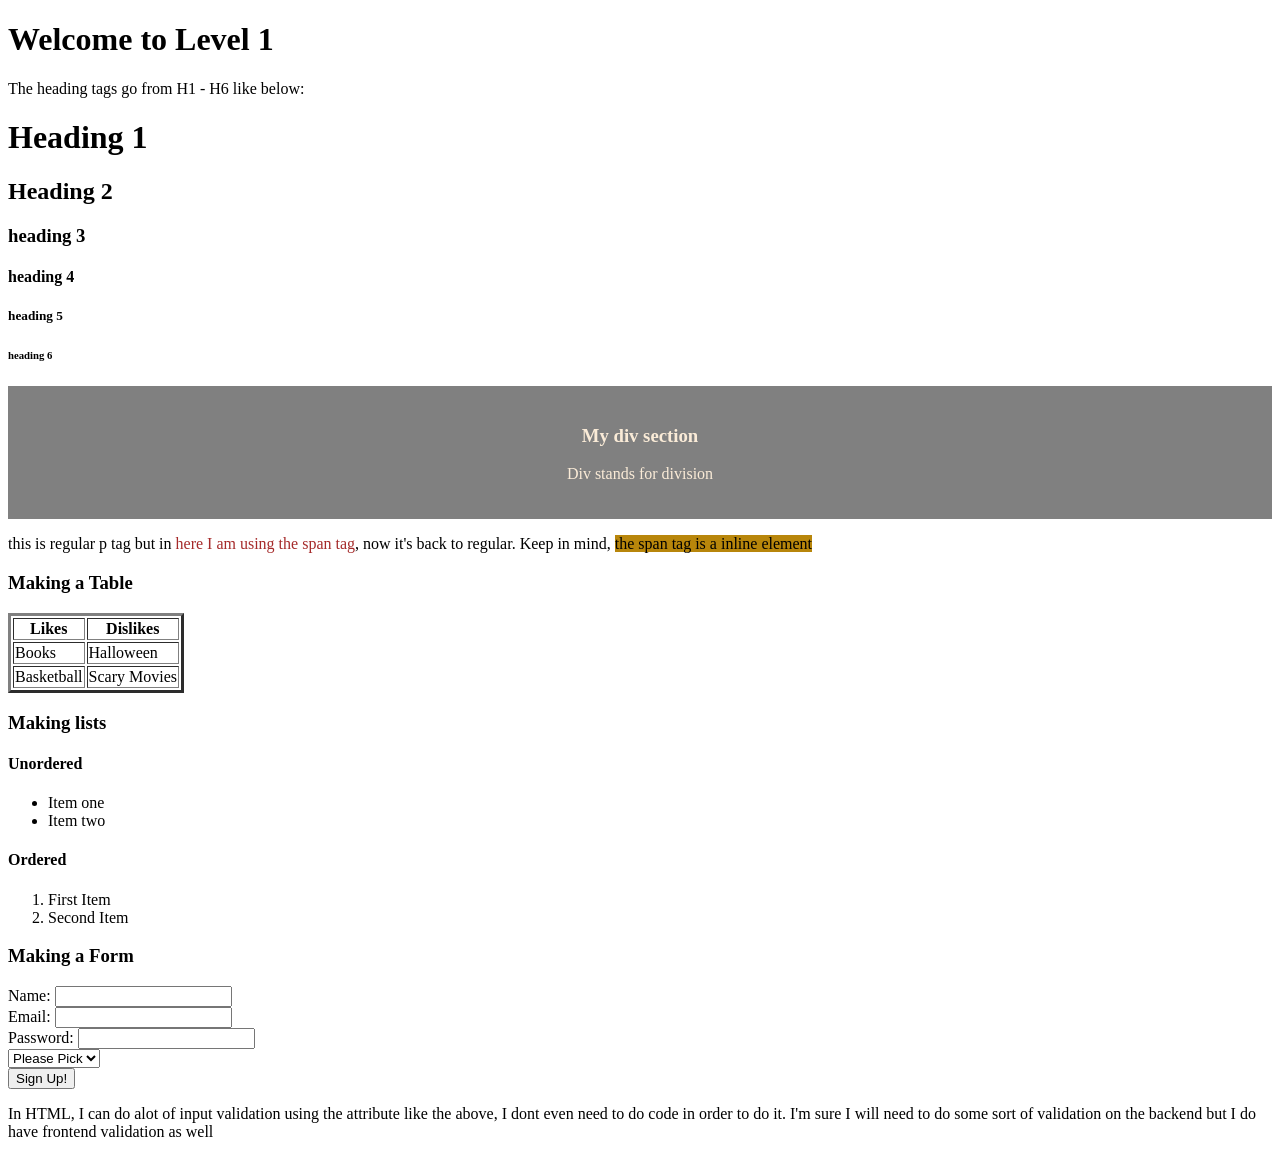
<file: Level_1/index.html>
<!DOCTYPE HTML>

<!--This is the root element-->
<html>
    <!--The head tag holds includes meta data -->
    <head>
        <meta charset="UTF-8">
        <meta name="description" content="This is for my level one project in my mentorship.">
        <!--This is for seo below:-->
        <meta name="keywords" content="HTML, CSS, Javascript">
        <meta name="author" content="fortune" >
        <title>My Practice Page</title>
    </head>

    <body>
        <h1>Welcome to Level 1</h1>
        <p>The heading tags go from H1 - H6 like below:</p>
        <h1>Heading 1</h1>
        <h2>Heading 2</h2>
        <h3>heading 3</h3>
        <h4>heading 4</h4>
        <h5>heading 5</h5>
        <h6>heading 6</h6>

        <div style="background-color:gray; padding: 20px; color: antiquewhite; text-align: center;">
            <h3>My div section</h3>
            <p>Div stands for division</p>
        </div>
        <p>
            this is regular p tag but in <span style="color: brown;">here I am using the span tag</span>, now it's back to regular. Keep in mind, <span style="font-family: 'Lucida Sans'; background-color: darkgoldenrod;"> the span tag is a inline element</span>
        </p>
        <!--This is how I would do a table. Border is just like it sounds for the thickness around element. Not something that is used often-->
        <h3>Making a Table</h3>
        <table border="3">
            <tr>
                <th>Likes</th>
                <th>Dislikes</th>
            </tr>
            <tr>
                <td>Books</td>
                <td>Halloween</td>
            </tr>
            <tr>
                <td>Basketball</td>
                <td>Scary Movies</td>
            </tr>

        </table>

        <h3>Making lists</h3>
        <h4>Unordered</h4>
        <ul>
            <li>Item one</li>
            <li>Item two</li>
        </ul>
        <h4>Ordered</h4>
        <ol>
            <li>First Item</li>
            <li>Second Item</li>
        </ol>
        
        <h3>Making a Form</Form></h3>
        <form>
            <!-- The "for" in label and the "id" input is how they attach to each other-->
            <label for="name">Name:</label>
            <input type="text" id="name" required />
            <br />
            <label for="email">Email:</label>
            <input type="email" required/>
            <br />
            <label for="password">Password:</label>
            <input type="password" id="password" required />
             <br />
             <!--Making like a carousel of options to choose from-->
             <select id="City">
                <option value="">Please Pick</option>
                <option value="Detroit">Detroit</option>
                <option value="Chicago">Chicago</option>
                <option value="Boston">Boston</option>
             </select>
            <br />
            <button>Sign Up!</button>
            <p>In HTML, I can do alot of input validation using the attribute like the above, I dont even need to do code in order to do it. I'm sure I will need to do some sort of validation on the backend but I do have frontend validation as well</p>
        </form>
    </body>
</html>
</file>
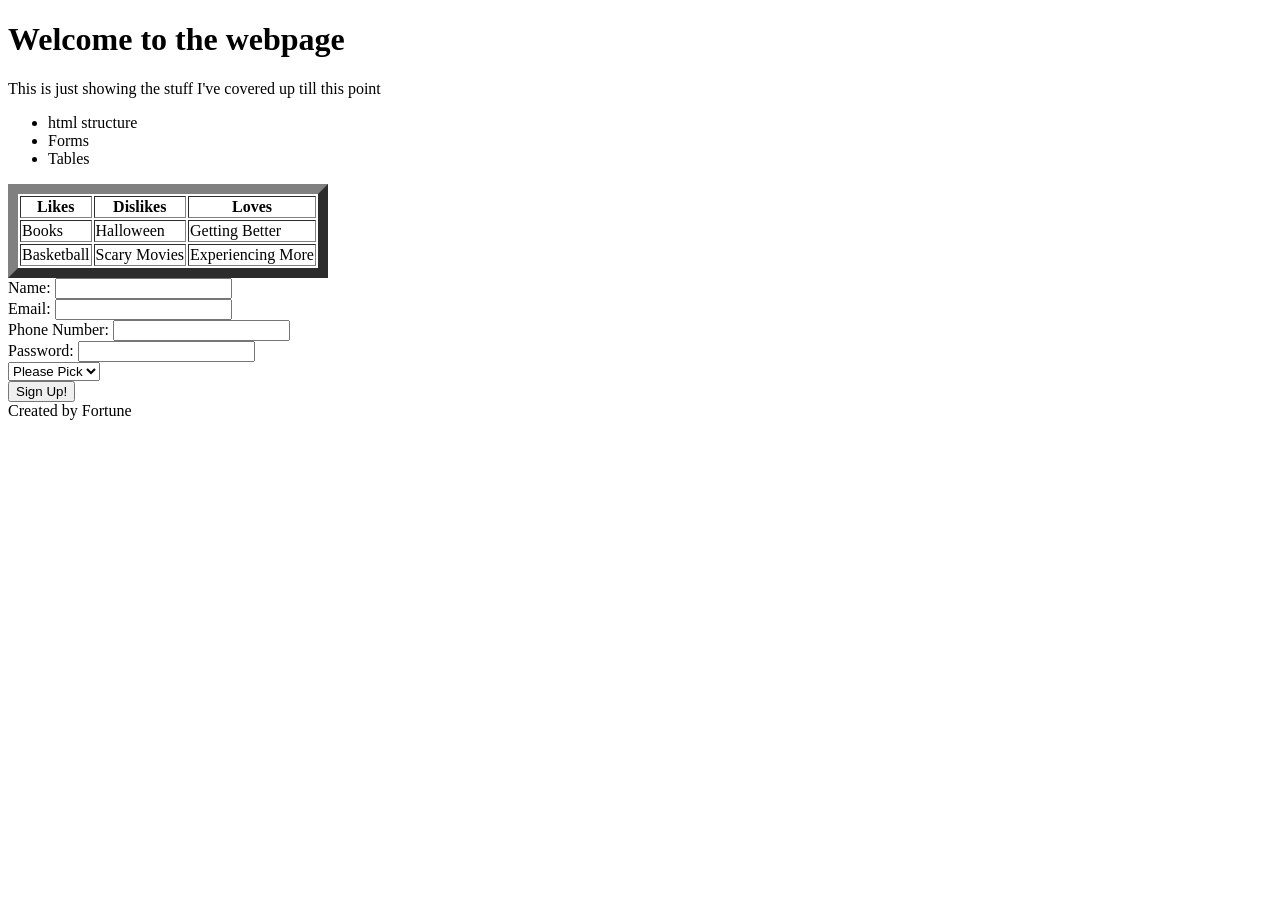
<file: Level_1/Project_folder/index.html>
<!DOCTYPE HTML>

<!--This is the root element-->
<html>
    <!--The head tag holds includes meta data -->
    <head>
        <meta charset="UTF-8">
        <meta name="description" content="my project page">
        <!--This is for seo below:-->
        <meta name="keywords" content="HTML, CSS, Javascript">
        <meta name="author" content="fortune" >
        <title>My Project Page</title>
    </head>

    <body>
        <header>
            <h1>Welcome to the webpage</h1>
            </header>
            <section>
                <p>This is just showing the stuff I've covered up till this point</p>


            <ul>
                <li>html structure</li>
                <li>Forms</li>
                <li>Tables</li>

            </ul>  
            
            <table border="10">
            <tr>
                <th>Likes</th>
                <th>Dislikes</th>
                <th>Loves</th>
            </tr>
            <tr>
                <td>Books</td>
                <td>Halloween</td>
                <td>Getting Better</td>
            </tr>
            <tr>
                <td>Basketball</td>
                <td>Scary Movies</td>
                <td>Experiencing More</td>
            </tr>
            
        </table>

        <form>
            <!-- The "for" in label and the "id" input is how they attach to each other-->
            <label for="name">Name:</label>
            <input type="text" id="name" required />
            <br />
            <label for="email">Email:</label>
            <input type="email" id="email" required/>
            <br />
            <label for="phone Number">Phone Number:</label>
            <input type="tel" id="phone Number" required/>
            <br />
            <label for="password">Password:</label>
            <input type="password" id="password" required />
             <br />
             <!--Making like a carousel of options to choose from-->
             <select id="City">
                <option value="">Please Pick</option>
                <option value="Detroit">Detroit</option>
                <option value="Chicago">Chicago</option>
                <option value="Boston">Boston</option>
             </select>
            <br /> 
            <button>Sign Up!</button>
        </form>

            </section>
    </body>
<footer>Created by Fortune</footer>
</html>
</file>
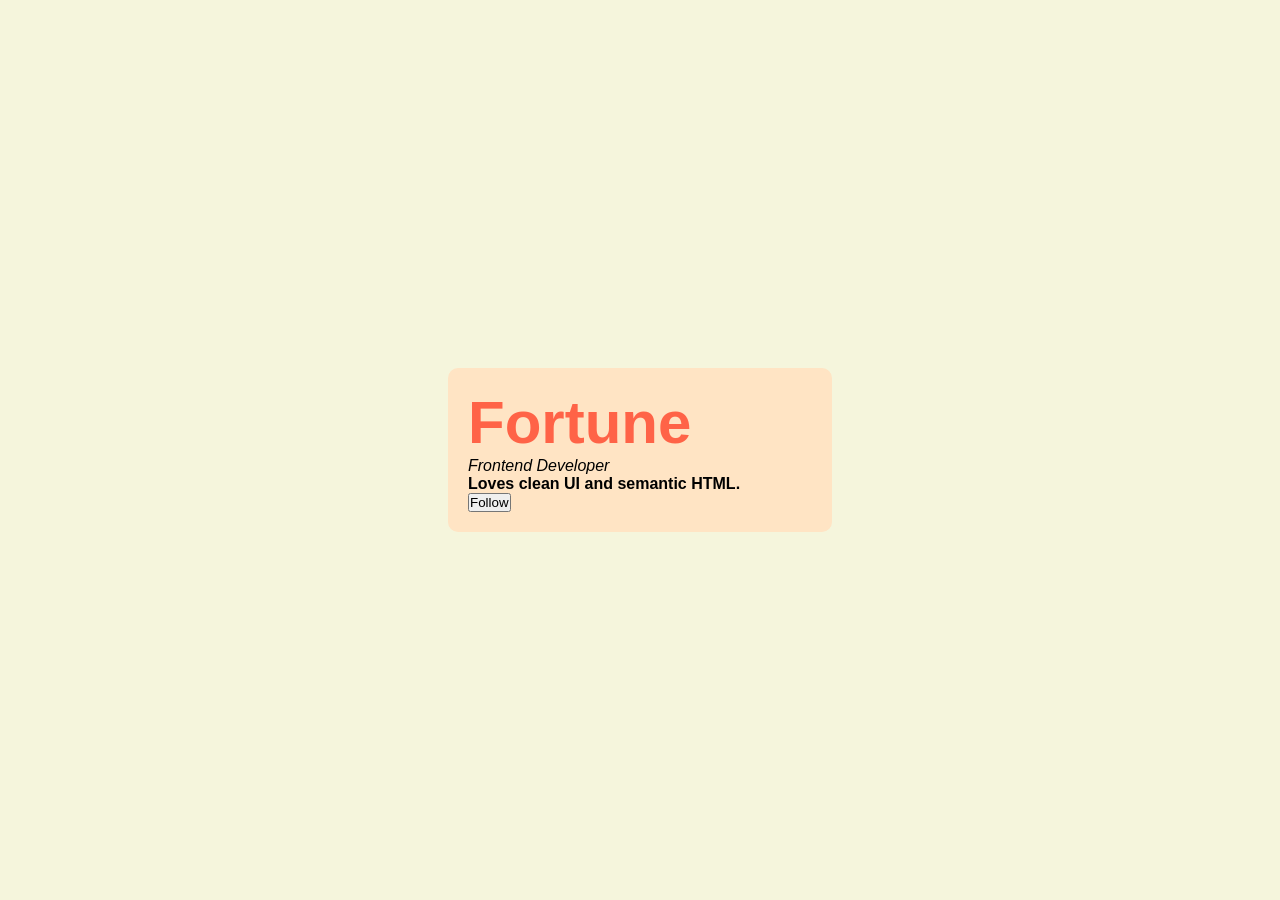
<file: Level_1/Project_folder/Css_selector_3_mini_projects/Project_01_Profile_Card_Selectors/index.html>
<!DOCTYPE html>
<html lang="en">
  <head>
    <meta charset="UTF-8" />
    <meta name="viewport" content="width=device-width, initial-scale=1.0" />
    <title>Profile Card</title>
    <link rel="stylesheet" href="styles.css" />
  </head>
  <body>
    <div class="card">
      <h1 id="name">Fortune</h1>
      <p class="role">Frontend Developer</p>
      <p class="bio">Loves clean UI and semantic HTML.</p>
      <button class="follow-btn">Follow</button>
    </div>
  </body>
</html>
</file>
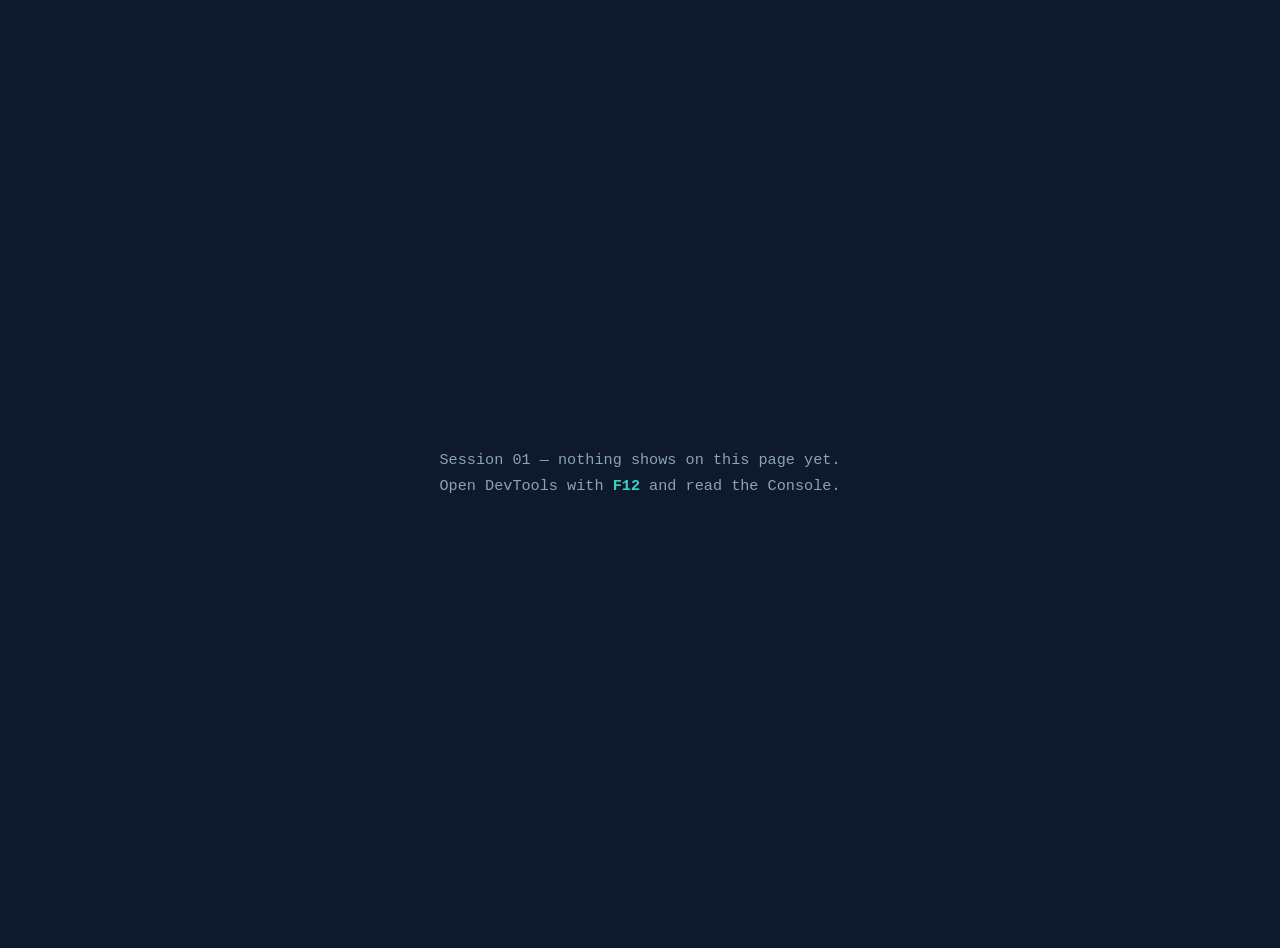
<file: Level_2/W-13-LetPhiilMentorship/mentee/sessions/01-variables-data-types-operators/index.html>
<!doctype html>
<html lang="en">
  <head>
    <meta charset="UTF-8" />
    <title>Session 01 — Variables, Data Types, Operators</title>
    <style>
      body {
        margin: 0;
        min-height: 100vh;
        display: grid;
        place-items: center;
        padding: 1.5rem;
        background-color: #0e1a2b;
        color: #8aa2bb;
        font-family: ui-monospace, "SF Mono", Menlo, Consolas, monospace;
        font-size: 0.95rem;
        line-height: 1.7;
        text-align: center;
      }
      strong {
        color: #37d3c4;
        font-weight: 600;
      }
    </style>
  </head>
  <body>
    <p>
      Session 01 — nothing shows on this page yet.<br />
      Open DevTools with <strong>F12</strong> and read the Console.
    </p>

    <!-- CHANGE THE FILE NAME BELOW: predict.js, parsons.js or make.js -->
    <script src="make.js" defer></script>
  </body>
</html>
</file>
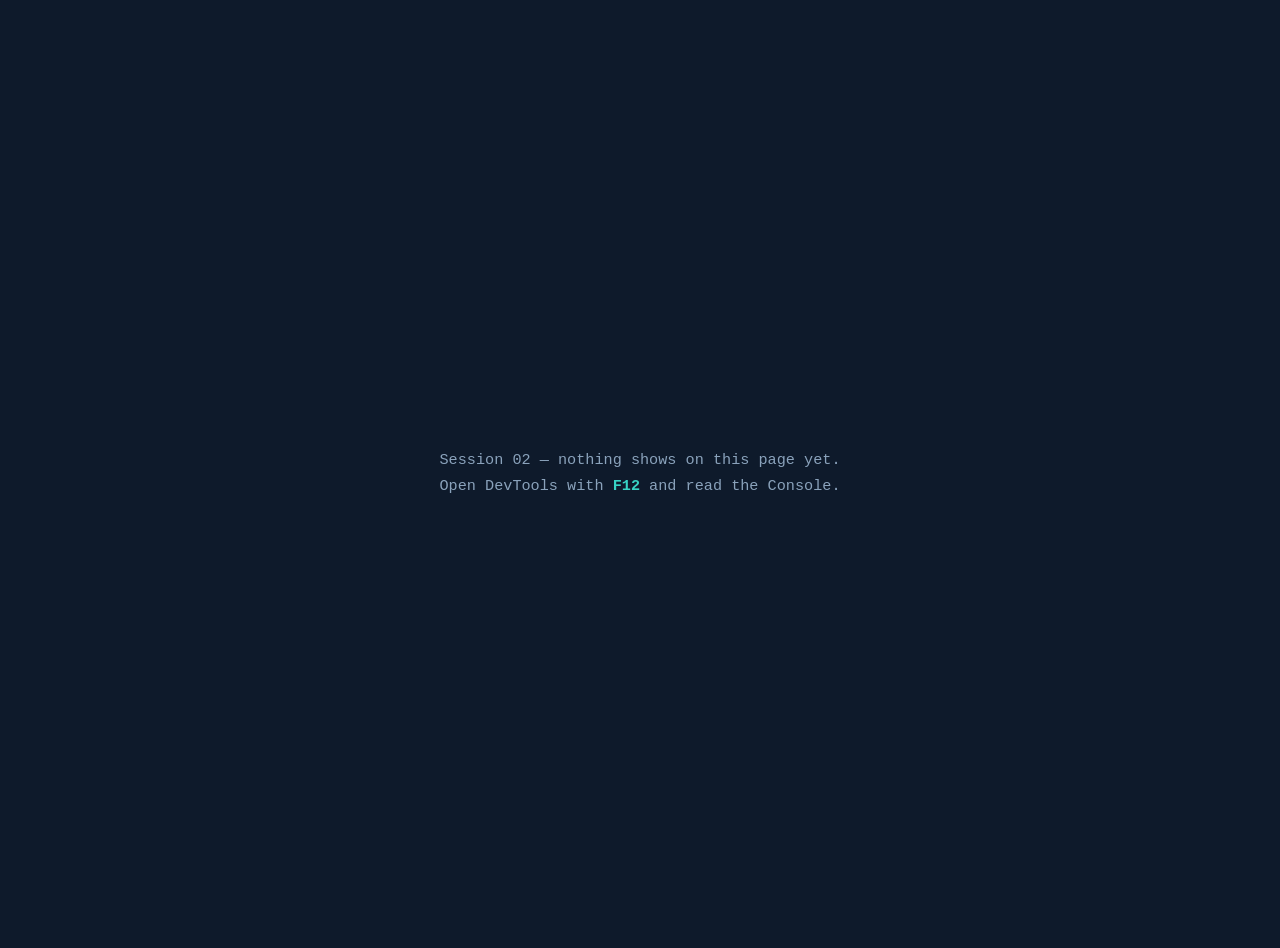
<file: Level_2/W-13-LetPhiilMentorship/mentee/sessions/02-conditionals/index.html>
<!doctype html>
<html lang="en">
  <head>
    <meta charset="UTF-8" />
    <title>Session 02 — Conditionals</title>
    <style>
      body {
        margin: 0;
        min-height: 100vh;
        display: grid;
        place-items: center;
        padding: 1.5rem;
        background-color: #0e1a2b;
        color: #8aa2bb;
        font-family: ui-monospace, "SF Mono", Menlo, Consolas, monospace;
        font-size: 0.95rem;
        line-height: 1.7;
        text-align: center;
      }
      strong {
        color: #37d3c4;
        font-weight: 600;
      }
    </style>
  </head>
  <body>
    <p>
      Session 02 — nothing shows on this page yet.<br />
      Open DevTools with <strong>F12</strong> and read the Console.
    </p>

    <!-- CHANGE THE FILE NAME BELOW: predict.js, parsons.js or make.js -->
    <script src="make.js" defer></script>
  </body>
</html>
</file>
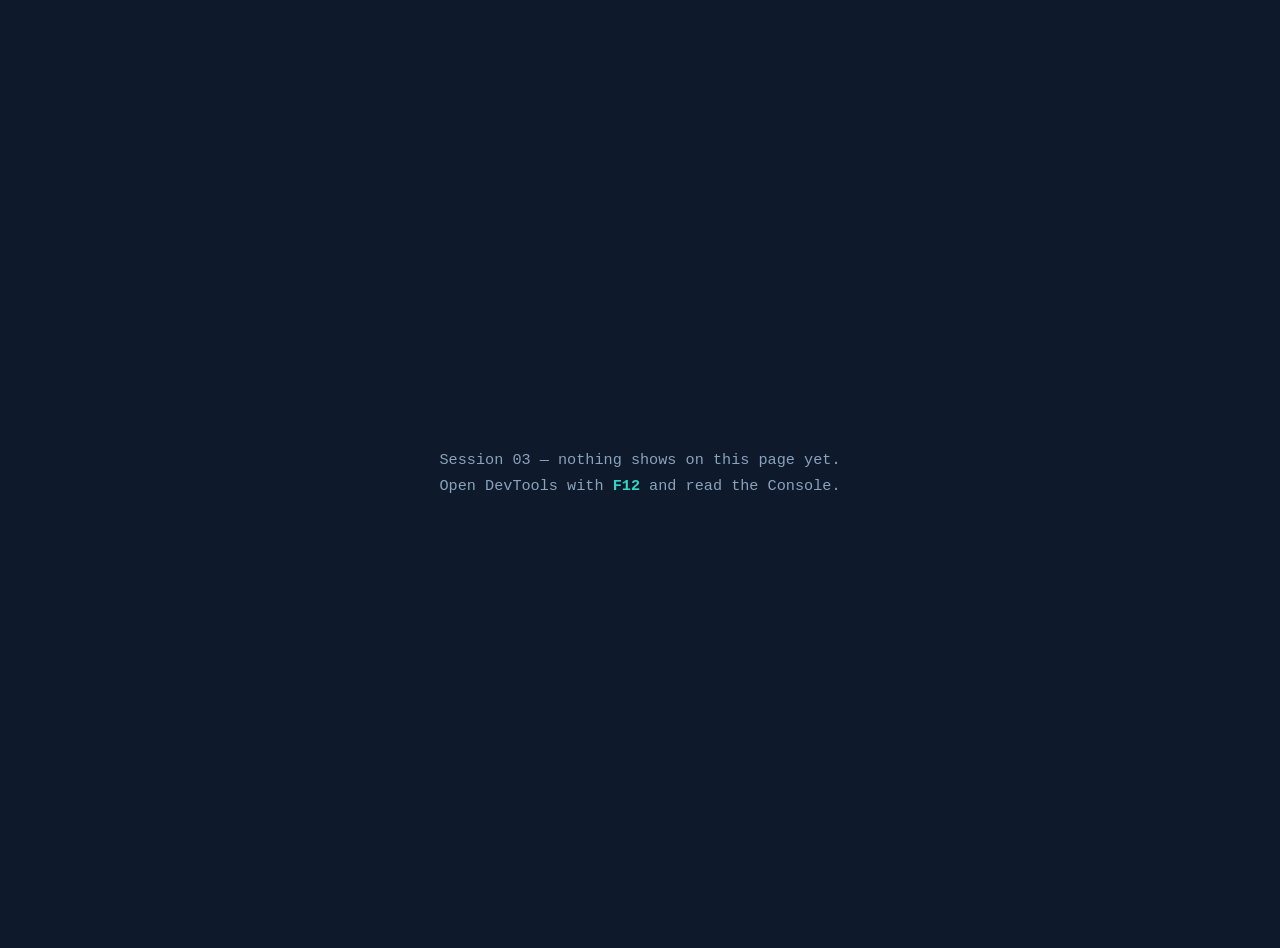
<file: Level_2/W-13-LetPhiilMentorship/mentee/sessions/03-functions/index.html>
<!doctype html>
<html lang="en">
  <head>
    <meta charset="UTF-8" />
    <title>Session 03 — Functions</title>
    <style>
      body {
        margin: 0;
        min-height: 100vh;
        display: grid;
        place-items: center;
        padding: 1.5rem;
        background-color: #0e1a2b;
        color: #8aa2bb;
        font-family: ui-monospace, "SF Mono", Menlo, Consolas, monospace;
        font-size: 0.95rem;
        line-height: 1.7;
        text-align: center;
      }
      strong {
        color: #37d3c4;
        font-weight: 600;
      }
    </style>
  </head>
  <body>
    <p>
      Session 03 — nothing shows on this page yet.<br />
      Open DevTools with <strong>F12</strong> and read the Console.
    </p>

    <!-- CHANGE THE FILE NAME BELOW: predict.js, parsons.js or make.js -->
    <script src="make.js" defer></script>
  </body>
</html>
</file>
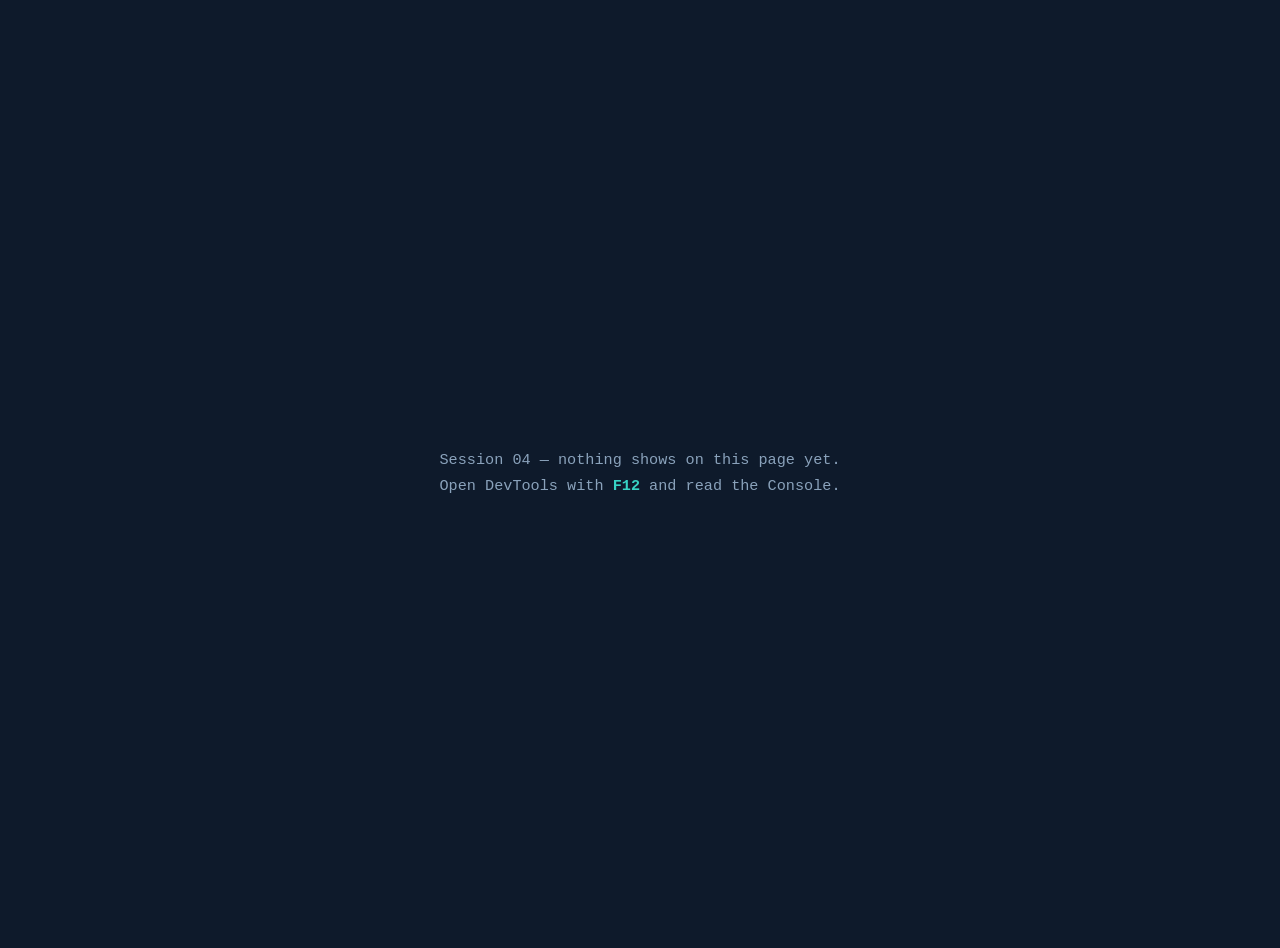
<file: Level_2/W-13-LetPhiilMentorship/mentee/sessions/04-arrays-objects/index.html>
<!doctype html>
<html lang="en">
  <head>
    <meta charset="UTF-8" />
    <title>Session 04 — Arrays and Objects</title>
    <style>
      body {
        margin: 0;
        min-height: 100vh;
        display: grid;
        place-items: center;
        padding: 1.5rem;
        background-color: #0e1a2b;
        color: #8aa2bb;
        font-family: ui-monospace, "SF Mono", Menlo, Consolas, monospace;
        font-size: 0.95rem;
        line-height: 1.7;
        text-align: center;
      }
      strong {
        color: #37d3c4;
        font-weight: 600;
      }
    </style>
  </head>
  <body>
    <p>
      Session 04 — nothing shows on this page yet.<br />
      Open DevTools with <strong>F12</strong> and read the Console.
    </p>

    <!-- CHANGE THE FILE NAME BELOW: predict.js, parsons.js or make.js -->
    <script src="make.js" defer></script>
  </body>
</html>
</file>
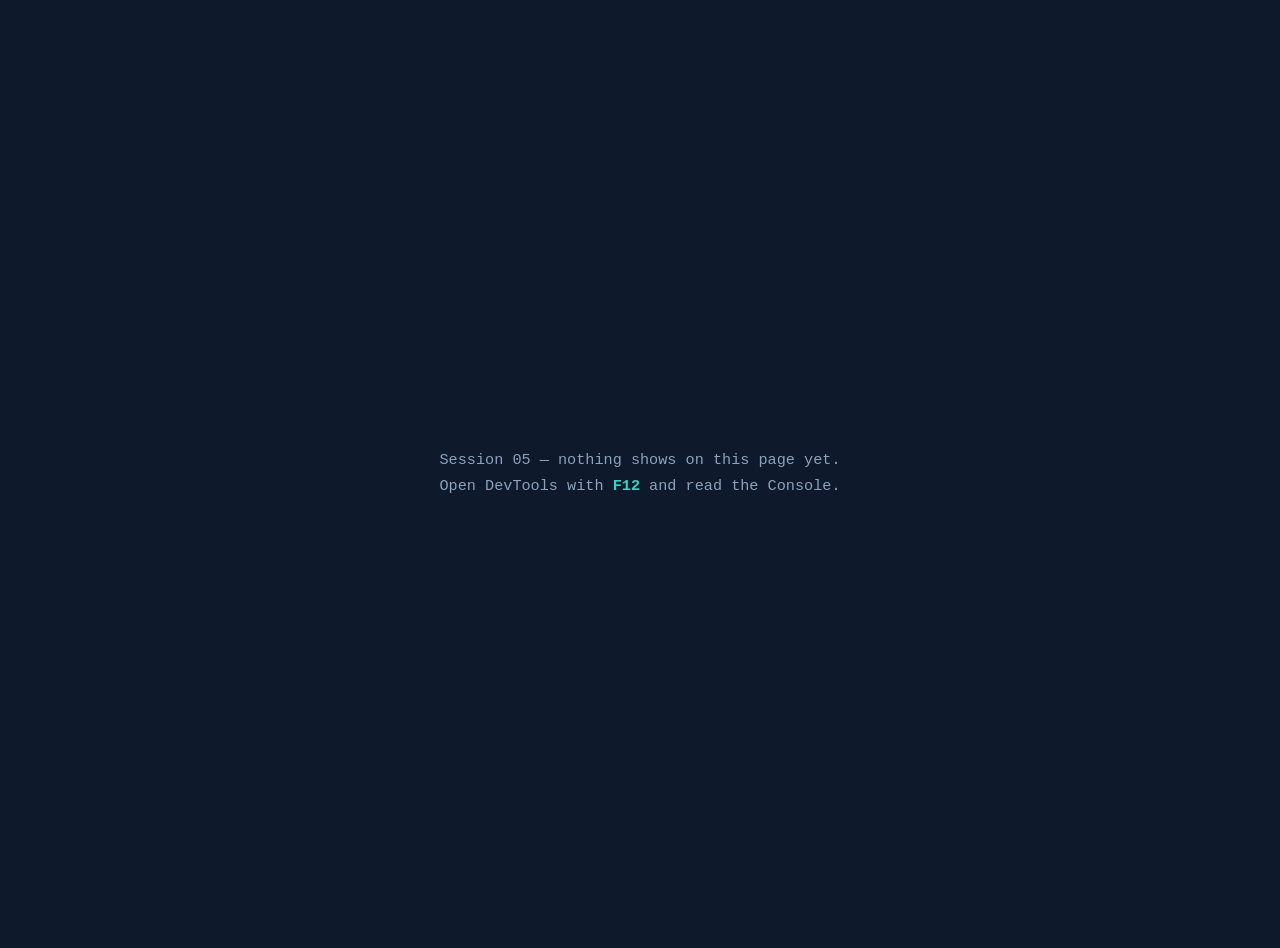
<file: Level_2/W-13-LetPhiilMentorship/mentee/sessions/05-loops-destructuring/index.html>
<!DOCTYPE html>
<html lang="en">
<head>
  <meta charset="UTF-8" />
  <title>Session 05 — Loops (and Destructuring)</title>
  <style>
    body { margin:0; min-height:100vh; display:grid; place-items:center; padding:1.5rem;
      background-color:#0e1a2b; color:#8aa2bb;
      font-family: ui-monospace, "SF Mono", Menlo, Consolas, monospace;
      font-size:0.95rem; line-height:1.7; text-align:center; }
    strong { color:#37d3c4; font-weight:600; }
  </style>
</head>
<body>
  <p>
    Session 05 — nothing shows on this page yet.<br />
    Open DevTools with <strong>F12</strong> and read the Console.
  </p>

  <!-- CHANGE THE FILE NAME BELOW: predict.js, parsons.js or make.js -->
  <script src="make.js" defer></script>
</body>
</html>
</file>
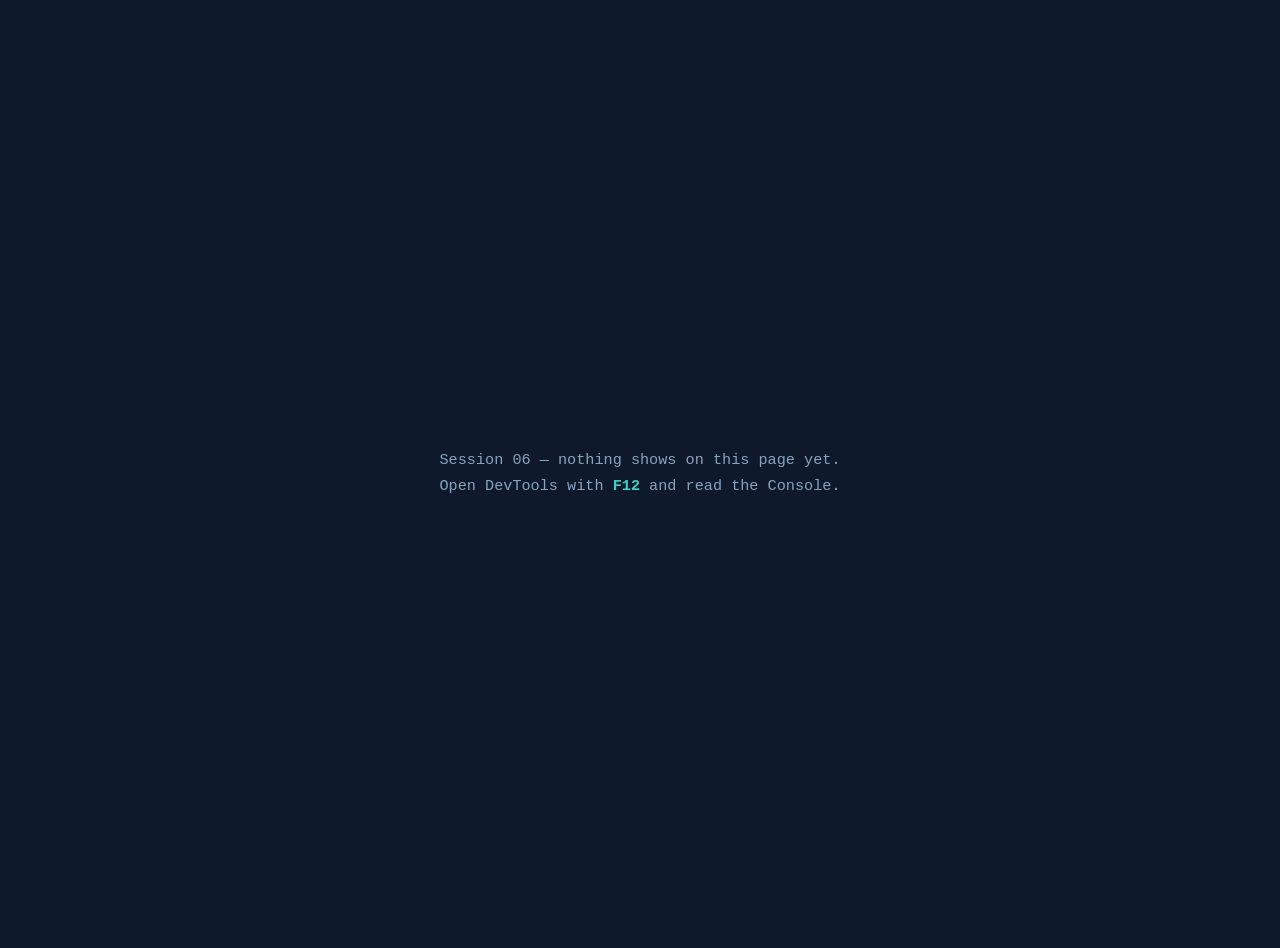
<file: Level_2/W-13-LetPhiilMentorship/mentee/sessions/06-array-methods/index.html>
<!DOCTYPE html>
<html lang="en">
<head>
  <meta charset="UTF-8" />
  <title>Session 06 — Array Methods</title>
  <style>
    body { margin:0; min-height:100vh; display:grid; place-items:center; padding:1.5rem;
      background-color:#0e1a2b; color:#8aa2bb;
      font-family: ui-monospace, "SF Mono", Menlo, Consolas, monospace;
      font-size:0.95rem; line-height:1.7; text-align:center; }
    strong { color:#37d3c4; font-weight:600; }
  </style>
</head>
<body>
  <p>
    Session 06 — nothing shows on this page yet.<br />
    Open DevTools with <strong>F12</strong> and read the Console.
  </p>

  <!-- CHANGE THE FILE NAME BELOW: predict.js, parsons.js or make.js -->
  <script src="make.js" defer></script>
</body>
</html>
</file>
<file: Level_1/Project_folder/Css_selector_3_mini_projects/Project_01_Profile_Card_Selectors/styles.css>
/*
  🧠 PROJECT: Profile Card — Basic Selectors

  IMPORTANT:
  - After each step, save and refresh the browser.
*/

/* STEP 1 — Universal selector */
/*
  Use the universal selector (*) to reset margin and padding.
  Set box-sizing to border-box.
*/

* { 
    margin: 0;
    padding: 0;
    box-sizing: border-box;
}

/* STEP 2 — Element selectors */
/*
  Style the body element with a font-family and background color.
  Style the h1 element to change text color.
*/

body {
  font-family: "arial";

  background-color: beige;
  display: flex;
  justify-content: center;
  align-items: center;
  height: 100vh;
}

h1 {
  color: tomato;
}

/* STEP 3 — Class selectors */
/*
  Select .card to add padding, border, and width.
  Select .role to make the text italic.
  Select .bio to make the text bold.
*/
.card {
  padding: 20px;
  border: 40px;
  width: 30%;
  border-radius: 10px;
  background-color: bisque;
  box-sizing: border-box;
}

.role {
  font-style: italic;
}

.bio {
  font-weight:bold;
}
/* STEP 4 — ID selector */
/*
  Select #name to increase font size.
  IDs should be unique.
*/

#name {
  font-size: 60px;
}
</file>
